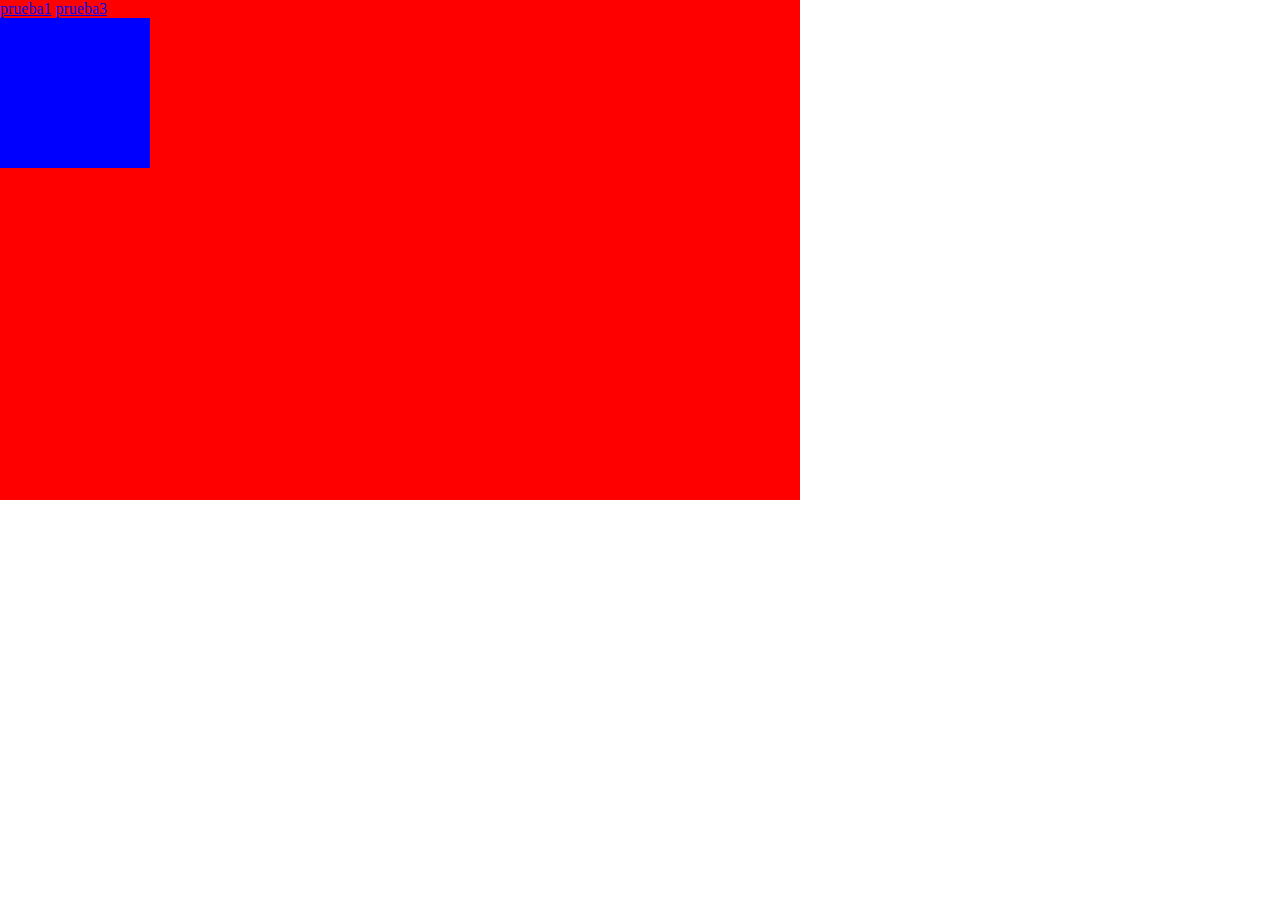
<file: prueba2.html>
<!DOCTYPE html>
<html lang="en">

<head>
    <meta charset="UTF-8">
    <meta http-equiv="X-UA-Compatible" content="IE=edge">
    <meta name="viewport" content="width=device-width, initial-scale=1.0">
    <link rel="stylesheet" href="./css/style.css">
    <title>Document</title>
</head>

<body>
  <div class="wrapper__touch">
    <a href="./index.html">prueba1</a>
    <a href="./prueba3.html">prueba3</a>
    <div class="box1"></div>
  </div>
    <!-- <script>
        class Sketch {
  constructor() {
    this.setupCanvas();
    this.setupEvents();
    
    this.initialize();
  }
  
  setupCanvas() {
    this.canvas = document.createElement('canvas');
    document.getElementsByTagName('body')[0].appendChild(this.canvas);
    this.ctx = this.canvas.getContext('2d');
    this.canvas.style.display = 'block';
    this.canvas.style.height = '100%';
    this.canvas.style.width = '100%';
    this.canvas.style.position = 'fixed';
    this.canvas.style.top = '0';
    this.canvas.style.left = '0';
    this.canvas.style.zIndex = '-1';
    this.canvas.style.background = '#FFF';
  }
  
  setupEvents() {
    window.addEventListener('resize', this.onResize.bind(this));
    document.body.addEventListener('mousemove', this.onMousemove.bind(this));
    document.body.addEventListener('touchmove', this.onTouchmove.bind(this));
  }
  
  onResize() {
    this.initialize();
  }
  

  
  onMousemove(e) {
    this.mouseX = e.clientX;
    this.mouseY = e.clientY;
  }
  
  onTouchmove(e) {
    const touches = e.touches[0];
    
    this.mouseX = touches.clientX;
    this.mouseY = touches.clientY;
  }
  
  initialize() {
    if (this.id) {
      cancelAnimationFrame(this.id);
    }
    
    this.display = true;
    
    this.width = this.canvas.width = Math.floor(window.innerWidth);
    this.height = this.canvas.height = Math.floor(window.innerHeight);
    
    this.mouseX = this.width / 1;
    this.mouseY = this.height / 2;
    
    this.shapes = [];
    this.step = 5;
    
    for (let x = -this.width; x <= this.width; x += this.step) {
      const tmp = {
        x: x,
        y: 0,
        r: (2.0 - Math.abs(x) / (this.width)) * 0.8
      };
      
      this.shapes.push(tmp);
    }
    
    this.draw(0);
  }
  
  draw(t) {
    t *= 0.1;
    
    this.ctx.save();
    this.ctx.clearRect(0, 0, this.width, this.height);
    this.ctx.translate(this.width / 2, 0);
    
    if (this.display) {
      for (let i = 0; i < this.shapes.length; i++) {
        const s = this.shapes[i];
        this.ctx.beginPath();
        this.ctx.moveTo(s.x * s.r, s.y);
        this.ctx.lineTo(s.x * s.r - this.step * 10, this.height);
        this.ctx.stroke();
      }
    }
    
    this.ctx.restore();
    
    this.ctx.save();
    this.ctx.translate(this.mouseX, this.mouseY);
    this.ctx.lineWidth = this.step;
    for (let i = -this.width / 4; i <= this.width / 4; i += this.step + 1) {
      this.ctx.beginPath();
      this.ctx.moveTo(i, -this.height / 4);
      this.ctx.lineTo(i, this.height / 4);
      this.ctx.stroke();
    }
    this.ctx.restore();
    
    this.id = requestAnimationFrame(this.draw.bind(this));
  }
}

(function() {
  window.addEventListener('DOMContentLoaded', () => {
    console.clear();
    
    new Sketch();
  });
})();
    </script> -->

    <script>
      const d = document.getElementsByClassName("box1");

for (let i = 0; i < d.length; i++) {
  d[i].style.position = "relative";
}

function filter(e) {
  let target = e.target;

  if (!target.classList.contains("box1")) {
    return;
  }

  target.moving = true;

  //NOTICE THIS 👇 Check if Mouse events exist on users' device
  if (e.clientX) {
    target.oldX = e.clientX; // If they exist then use Mouse input
    target.oldY = e.clientY;
  } else {
    target.oldX = e.touches[0].clientX; // Otherwise use touch input
    target.oldY = e.touches[0].clientY;
  }
  //NOTICE THIS 👆 Since there can be multiple touches, you need to mention which touch to look for, we are using the first touch only in this case

  target.oldLeft = window.getComputedStyle(target).getPropertyValue('left').split('px')[0] * 1;
  target.oldTop = window.getComputedStyle(target).getPropertyValue('top').split('px')[0] * 1;

  document.onmousemove = dr;
  //NOTICE THIS 👇
  document.ontouchmove = dr;
  //NOTICE THIS 👆

  function dr(event) {
    event.preventDefault();

    if (!target.moving) {
      return;
    }
    //NOTICE THIS 👇
    if (event.clientX) {
      target.distX = event.clientX - target.oldX;
      target.distY = event.clientY - target.oldY;
    } else {
      target.distX = event.touches[0].clientX - target.oldX;
      target.distY = event.touches[0].clientY - target.oldY;
    }
    //NOTICE THIS 👆

    target.style.left = target.oldLeft + target.distX + "px";
    target.style.top = target.oldTop + target.distY + "px";
  }

  function endDrag() {
    target.moving = false;
  }
  target.onmouseup = endDrag;
  //NOTICE THIS 👇
  target.ontouchend = endDrag;
  //NOTICE THIS 👆
}
document.onmousedown = filter;
//NOTICE THIS 👇
document.ontouchstart = filter;
//NOTICE THIS 👆
    </script> 
</body>

</html>
</file>
<file: css/style.css>
body {
  margin: 0; }

.spacer {
  height: 200px;
  width: 100px; }

.display {
  position: relative;
  width: 100%; }
  .display .cover {
    position: absolute;
    width: 70%;
    height: 30%;
    z-index: 9999;
    background-image: linear-gradient(90deg, #000 0%, #000 85%, rgba(0, 0, 0, 0) 85%, rgba(0, 0, 0, 0) 100%);
    background-size: 1.55%;
    background-position: -2px 0; }
  .display .shade {
    position: absolute;
    width: 100%;
    height: 100%;
    mix-blend-mode: multiply; }
  .display img {
    display: block;
    margin: 0 auto; }

.cat .shade {
  background-color: #FFF960; }

.cat img {
  width: 60%;
  height: auto; }

.bike .shade {
  background-color: #47FFBB; }

.bike img {
  width: 60%;
  height: auto; }

.ufo .shade {
  background-color: #BFFFF3; }

.ufo img {
  width: 60%;
  height: auto; }

/*----*/
.wrapper__touch {
  width: 800px;
  height: 500px;
  background-color: red;
  overflow: hidden; }

.box1 {
  height: 150px;
  width: 150px;
  background-color: blue; }

.display3 {
  position: relative;
  width: 100%;
  overflow: hidden; }
  .display3 .cover3 {
    position: absolute;
    width: 70%;
    height: 30%;
    z-index: 9999;
    background-image: linear-gradient(90deg, #000 0%, #000 85%, rgba(0, 0, 0, 0) 85%, rgba(0, 0, 0, 0) 100%);
    background-size: 1.55%;
    background-position: -2px 0; }

.spacer3 {
  height: 800px;
  width: 100px; }

@media (max-width: 740px) {
  .display3 .cover3 {
    background-size: 1.56%;
    background-position: 0px 0; }
  .cat .shade {
    background-color: #a26b9b; }
  .cat img {
    width: 60%;
    height: auto; } }
</file>
